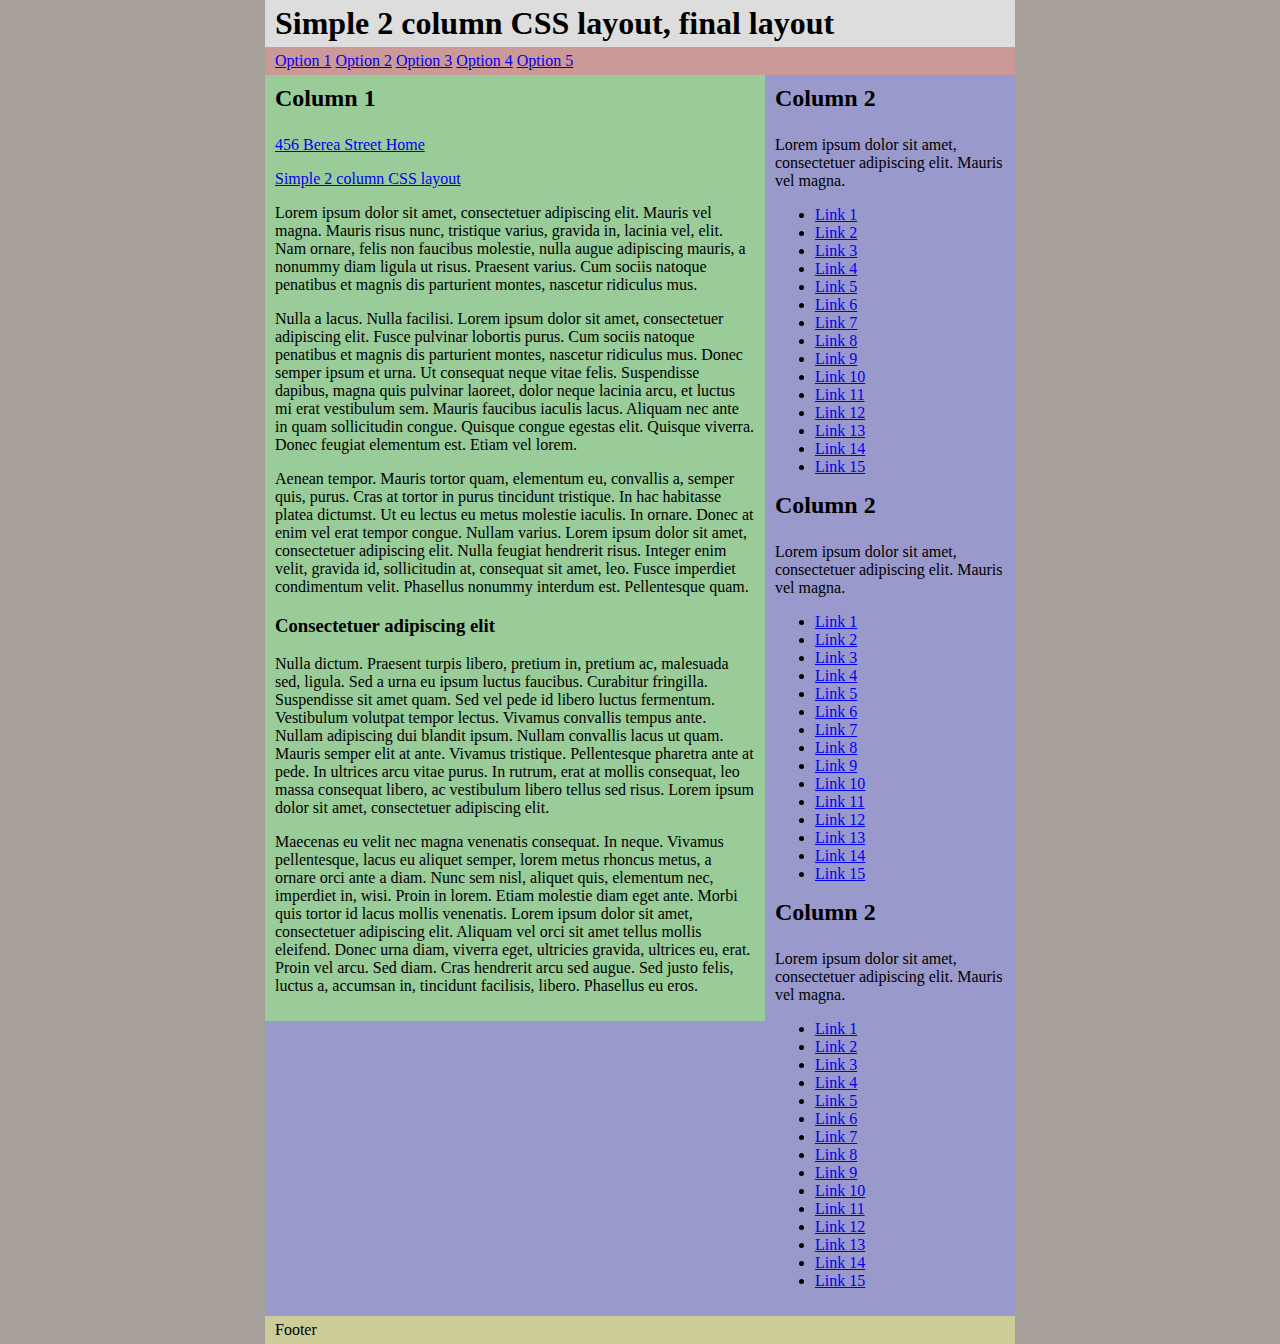
<file: WORKINGS/floats.html>
<!DOCTYPE html PUBLIC "-//W3C//DTD HTML 4.01//EN" "http://www.w3.org/TR/html4/strict.dtd">
<html lang="en"><head>
	<meta http-equiv="Content-Type" content="text/html; charset=UTF-8">
	<title>Simple 2 column CSS layout, final layout | 456 Berea Street</title>
	<meta name="description" content="How to create a simple two column CSS layout with full width header and footer.">
	<meta name="copyright" content="Copyright (c) 2004 Roger Johansson">
	<meta name="author" content="Roger Johansson">
	<style type="text/css" media="screen, print, projection">
	body,
	html {
		margin:0;
		padding:0;
		color:#000;
		background:#a7a09a;
	}
	#wrap {
		width:750px;
		margin:0 auto;
		background:#99c;
	}
	#header {
    	padding:5px 10px;
		background:#ddd;
	}
	h1 {
	    margin:0;
    }
	#nav {
		padding:5px 10px;
		background:#c99;
	}
	#nav ul {
		margin:0;
		padding:0;
		list-style:none;
	}
	#nav li {
		display:inline;
		margin:0;
		padding:0;
	}
	#main {
		float:left;
		width:480px;
		padding:10px;
		background:#9c9;
	}
	h2 {
		margin:0 0 1em;
	}
	#sidebar {
		float:right;
		width:230px;
		padding:10px;
		background:#99c;
	}
	#footer {
		clear:both;
		padding:5px 10px;
		background:#cc9;
	}
	#footer p {
		margin:0;
    }
	* html #footer {
		height:1px;
	}
	</style>
</head>
<body>
<div id="wrap">
	<div id="header"><h1>Simple 2 column CSS layout, final layout</h1></div>
	<div id="nav">
		<ul>
			<li><a href="http://www.456bereastreet.com/">Option 1</a></li>
			<li><a href="http://www.456bereastreet.com/">Option 2</a></li>
			<li><a href="http://www.456bereastreet.com/">Option 3</a></li>
			<li><a href="http://www.456bereastreet.com/">Option 4</a></li>
			<li><a href="http://www.456bereastreet.com/">Option 5</a></li>
		</ul>
	</div>
	<div id="main">
		<h2>Column 1</h2>
		<p><a href="http://www.456bereastreet.com/">456 Berea Street Home</a></p>
		<p><a href="http://www.456bereastreet.com/lab/developing_with_web_standards/csslayout/2-col/">Simple 2 column CSS layout</a></p>
		<p>Lorem ipsum dolor sit amet, consectetuer adipiscing elit. Mauris 
vel magna. Mauris risus nunc, tristique varius, gravida in, lacinia vel,
 elit. Nam ornare, felis non faucibus molestie, nulla augue adipiscing 
mauris, a nonummy diam ligula ut risus. Praesent varius. Cum sociis 
natoque penatibus et magnis dis parturient montes, nascetur ridiculus 
mus.</p>
		<p>Nulla a lacus. Nulla facilisi. Lorem ipsum dolor sit amet, 
consectetuer adipiscing elit. Fusce pulvinar lobortis purus. Cum sociis 
natoque penatibus et magnis dis parturient montes, nascetur ridiculus 
mus. Donec semper ipsum et urna. Ut consequat neque vitae felis. 
Suspendisse dapibus, magna quis pulvinar laoreet, dolor neque lacinia 
arcu, et luctus mi erat vestibulum sem. Mauris faucibus iaculis lacus. 
Aliquam nec ante in quam sollicitudin congue. Quisque congue egestas 
elit. Quisque viverra. Donec feugiat elementum est. Etiam vel lorem.</p>
		<p>Aenean tempor. Mauris tortor quam, elementum eu, convallis a, 
semper quis, purus. Cras at tortor in purus tincidunt tristique. In hac 
habitasse platea dictumst. Ut eu lectus eu metus molestie iaculis. In 
ornare. Donec at enim vel erat tempor congue. Nullam varius. Lorem ipsum
 dolor sit amet, consectetuer adipiscing elit. Nulla feugiat hendrerit 
risus. Integer enim velit, gravida id, sollicitudin at, consequat sit 
amet, leo. Fusce imperdiet condimentum velit. Phasellus nonummy interdum
 est. Pellentesque quam.</p>
		<h3>Consectetuer adipiscing elit</h3>
		<p>Nulla dictum. Praesent turpis libero, pretium in, pretium ac, 
malesuada sed, ligula. Sed a urna eu ipsum luctus faucibus. Curabitur 
fringilla. Suspendisse sit amet quam. Sed vel pede id libero luctus 
fermentum. Vestibulum volutpat tempor lectus. Vivamus convallis tempus 
ante. Nullam adipiscing dui blandit ipsum. Nullam convallis lacus ut 
quam. Mauris semper elit at ante. Vivamus tristique. Pellentesque 
pharetra ante at pede. In ultrices arcu vitae purus. In rutrum, erat at 
mollis consequat, leo massa consequat libero, ac vestibulum libero 
tellus sed risus. Lorem ipsum dolor sit amet, consectetuer adipiscing 
elit.</p>
		<p>Maecenas eu velit nec magna venenatis consequat. In neque. Vivamus 
pellentesque, lacus eu aliquet semper, lorem metus rhoncus metus, a 
ornare orci ante a diam. Nunc sem nisl, aliquet quis, elementum nec, 
imperdiet in, wisi. Proin in lorem. Etiam molestie diam eget ante. Morbi
 quis tortor id lacus mollis venenatis. Lorem ipsum dolor sit amet, 
consectetuer adipiscing elit. Aliquam vel orci sit amet tellus mollis 
eleifend. Donec urna diam, viverra eget, ultricies gravida, ultrices eu,
 erat. Proin vel arcu. Sed diam. Cras hendrerit arcu sed augue. Sed 
justo felis, luctus a, accumsan in, tincidunt facilisis, libero. 
Phasellus eu eros.</p>
	</div>
	<div id="sidebar">
		<h2>Column 2</h2>
		<p>Lorem ipsum dolor sit amet, consectetuer adipiscing elit. Mauris vel magna.</p>
		<ul>
			<li><a href="http://www.456bereastreet.com/">Link 1</a></li>
			<li><a href="http://www.456bereastreet.com/">Link 2</a></li>
			<li><a href="http://www.456bereastreet.com/">Link 3</a></li>
			<li><a href="http://www.456bereastreet.com/">Link 4</a></li>
			<li><a href="http://www.456bereastreet.com/">Link 5</a></li>
			<li><a href="http://www.456bereastreet.com/">Link 6</a></li>
			<li><a href="http://www.456bereastreet.com/">Link 7</a></li>
			<li><a href="http://www.456bereastreet.com/">Link 8</a></li>
			<li><a href="http://www.456bereastreet.com/">Link 9</a></li>
			<li><a href="http://www.456bereastreet.com/">Link 10</a></li>
			<li><a href="http://www.456bereastreet.com/">Link 11</a></li>
			<li><a href="http://www.456bereastreet.com/">Link 12</a></li>
			<li><a href="http://www.456bereastreet.com/">Link 13</a></li>
			<li><a href="http://www.456bereastreet.com/">Link 14</a></li>
			<li><a href="http://www.456bereastreet.com/">Link 15</a></li>
		</ul>
		
		<h2>Column 2</h2>
		<p>Lorem ipsum dolor sit amet, consectetuer adipiscing elit. Mauris vel magna.</p>
		<ul>
			<li><a href="http://www.456bereastreet.com/">Link 1</a></li>
			<li><a href="http://www.456bereastreet.com/">Link 2</a></li>
			<li><a href="http://www.456bereastreet.com/">Link 3</a></li>
			<li><a href="http://www.456bereastreet.com/">Link 4</a></li>
			<li><a href="http://www.456bereastreet.com/">Link 5</a></li>
			<li><a href="http://www.456bereastreet.com/">Link 6</a></li>
			<li><a href="http://www.456bereastreet.com/">Link 7</a></li>
			<li><a href="http://www.456bereastreet.com/">Link 8</a></li>
			<li><a href="http://www.456bereastreet.com/">Link 9</a></li>
			<li><a href="http://www.456bereastreet.com/">Link 10</a></li>
			<li><a href="http://www.456bereastreet.com/">Link 11</a></li>
			<li><a href="http://www.456bereastreet.com/">Link 12</a></li>
			<li><a href="http://www.456bereastreet.com/">Link 13</a></li>
			<li><a href="http://www.456bereastreet.com/">Link 14</a></li>
			<li><a href="http://www.456bereastreet.com/">Link 15</a></li>
		</ul>
		
		<h2>Column 2</h2>
		<p>Lorem ipsum dolor sit amet, consectetuer adipiscing elit. Mauris vel magna.</p>
		<ul>
			<li><a href="http://www.456bereastreet.com/">Link 1</a></li>
			<li><a href="http://www.456bereastreet.com/">Link 2</a></li>
			<li><a href="http://www.456bereastreet.com/">Link 3</a></li>
			<li><a href="http://www.456bereastreet.com/">Link 4</a></li>
			<li><a href="http://www.456bereastreet.com/">Link 5</a></li>
			<li><a href="http://www.456bereastreet.com/">Link 6</a></li>
			<li><a href="http://www.456bereastreet.com/">Link 7</a></li>
			<li><a href="http://www.456bereastreet.com/">Link 8</a></li>
			<li><a href="http://www.456bereastreet.com/">Link 9</a></li>
			<li><a href="http://www.456bereastreet.com/">Link 10</a></li>
			<li><a href="http://www.456bereastreet.com/">Link 11</a></li>
			<li><a href="http://www.456bereastreet.com/">Link 12</a></li>
			<li><a href="http://www.456bereastreet.com/">Link 13</a></li>
			<li><a href="http://www.456bereastreet.com/">Link 14</a></li>
			<li><a href="http://www.456bereastreet.com/">Link 15</a></li>
		</ul>
	</div>
	<div id="footer">
		<p>Footer</p>
	</div>
</div>

</body></html>
</file>
